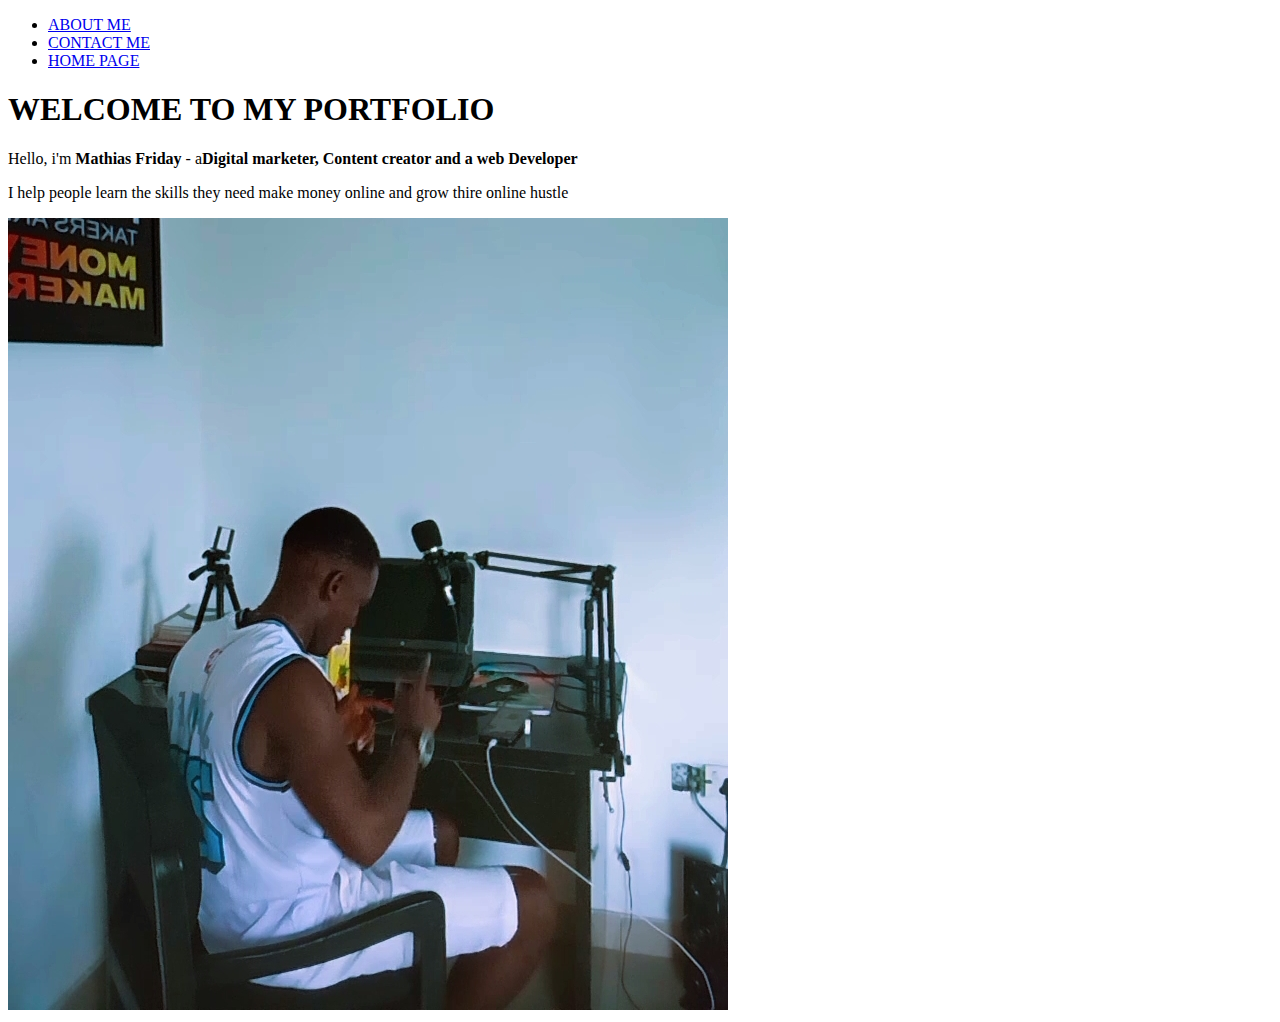
<file: index.html>
<!DOCTYPE html>
<html lang="en">

<head>
    <meta charset="UTF-8">
    <meta name="viewport" content="width=device-width, initial-scale=1.0">
    <title>My-portfolio</title>
</head>

<body>
    <header>
        <nav>
            <ul>
                <li><a href="about.html">ABOUT ME</a></li>
                <li><a href="contact.html">CONTACT ME</a></li>
                <li><a href="index.html">HOME PAGE</a></li>

            </ul>
        </nav>
    </header>

    <h1>WELCOME TO MY PORTFOLIO</h1>
    <p>Hello, i'm <strong>Mathias Friday</strong> - a<STrong>Digital marketer, Content creator and a web
            Developer</STrong></p>
    <p>I help people learn the skills they need make money online and grow thire online hustle</p>

    <img src="Image/Screenshot_20250527-080721.jpg" alt="mathias hustle tv">
</body>

</html>
</file>
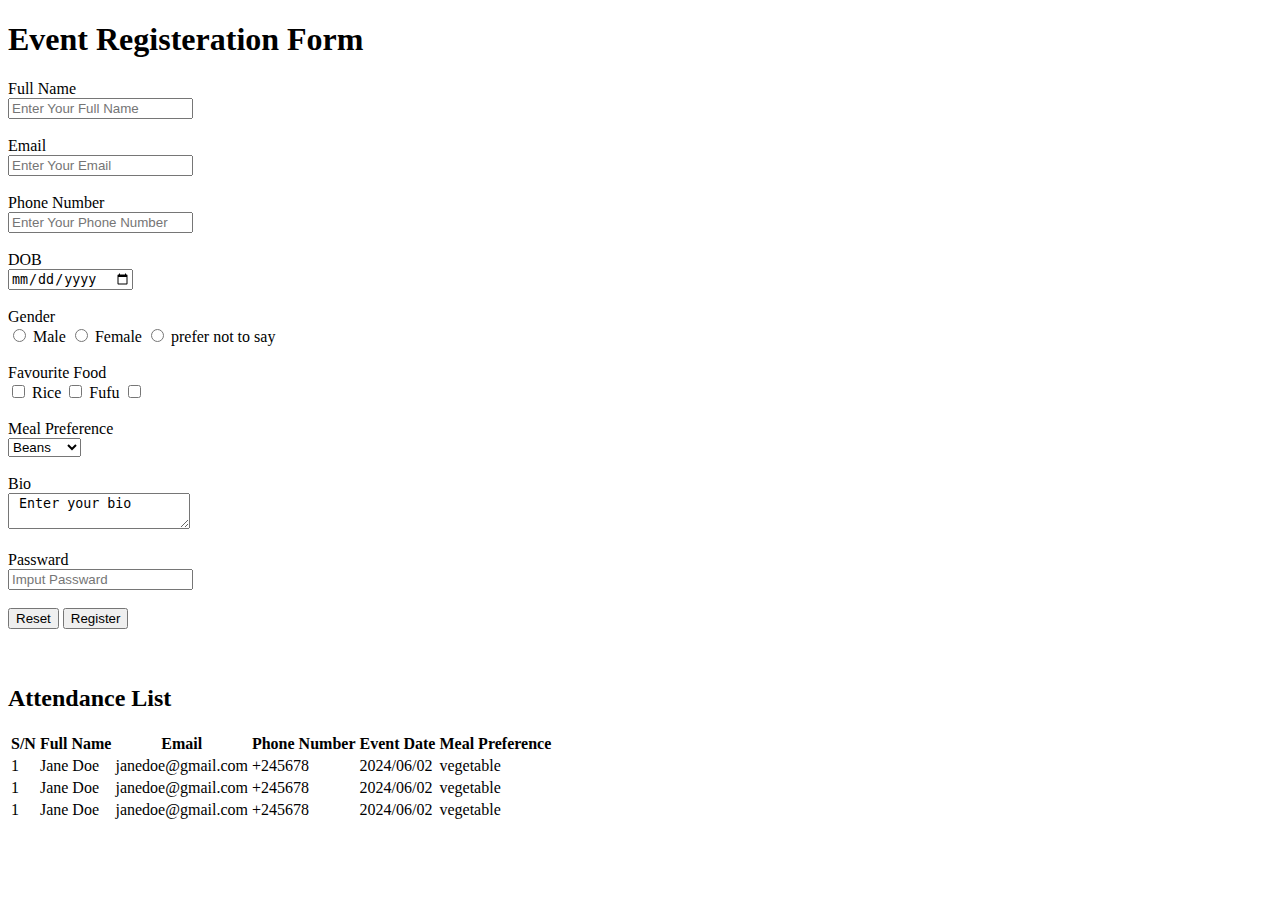
<file: Week1-lesson3/index.html>
<!DOCTYPE html>
<html lang="en">

<head>
    <meta charset="UTF-8">
    <meta name="viewport" content="width=device-width, initial-scale=1.0">
    <title>Document</title>
</head>

<body>
    <h1>Event Registeration Form</h1>
    <form>

        <label for="">Full Name</label><br>
        <input type="text" placeholder="Enter Your Full Name" required><br><br>

        <label for="">Email</label><br>
        <input type="email" placeholder="Enter Your Email" required><br><br>

        <label for="">Phone Number</label><br>
        <input type="tel" placeholder="Enter Your Phone Number" required><br><br>

        <label for="">DOB</label><br>
        <input type="date"><br><br>

        <label for="Gender">Gender</label><br>
        <input type="radio" name="Gender" id="">
        <label for="">Male</label>
        <input type="radio" name="Gender" id="">
        <label for="">Female</label>
        <input type="radio" name="Gender" id="">
        <label for="pnts">prefer not to say</label><br><br>

        <label for="food">Favourite Food</label><br>
        <input type="checkbox" name="food" id="">
        <label for="">Rice</label>
        <input type="checkbox" name="food" id="">
        <label for="">Fufu</label>
        <input type="checkbox" name="food" id=""><br><br>

        <label for="meal">Meal Preference</label><br>
        <select name="" id="">
            <option value="">Beans</option>
            <option value="">Rice</option>
            <option value="">Soup</option>
            <option value="">Tea</option>
            <option value="">Minerals</option>
            <option value="">Indomie</option>
        </select><br><br>


        <label for="">Bio</label><br>
        <textarea name="" id=""> Enter your bio</textarea><br><br>


        <label for="">Passward</label><br>
        <input type="password" placeholder="Imput Passward" required><br><br>

        <button type="reset"> Reset</button>
        <button type="submit"> Register</button>

    </form><br><br>

    <table>
        <h2>Attendance List</h2>
        <thead>
            <tr>
                <th>S/N</th>
                <th>Full Name</th>
                <th>Email</th>
                <th>Phone Number</th>
                <th>Event Date</th>
                <th>Meal Preference</th>
            </tr>
        </thead>
        <tbody>
            <tr>
                <td>1</td>
                <td>Jane Doe</td>
                <td>janedoe@gmail.com</td>
                <td>+245678</td>
                <td>2024/06/02</td>
                <td>vegetable</td>
            </tr>
            <tr>
                <td>1</td>
                <td>Jane Doe</td>
                <td>janedoe@gmail.com</td>
                <td>+245678</td>
                <td>2024/06/02</td>
                <td>vegetable</td>
            </tr>
            <tr>
                <td>1</td>
                <td>Jane Doe</td>
                <td>janedoe@gmail.com</td>
                <td>+245678</td>
                <td>2024/06/02</td>
                <td>vegetable</td>
            </tr>
        </tbody>
    </table>

    <section></section>
</body>

</html>
</file>
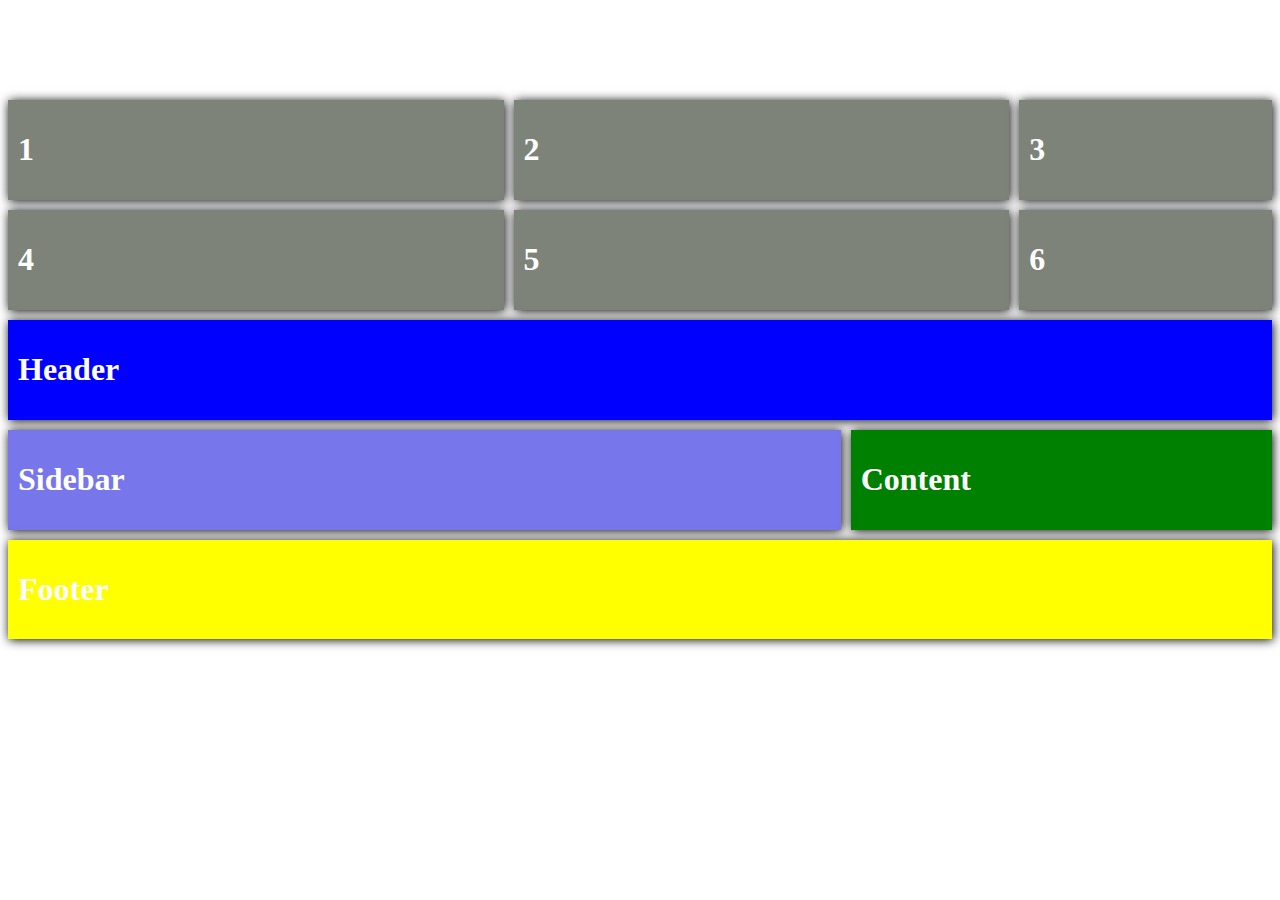
<file: week4-lesson3/index.html>
<!DOCTYPE html>
<html lang="en">

<head>
    <meta charset="UTF-8">
    <meta name="viewport" content="width=device-width, initial-scale=1.0">
    <title>Document</title>
    <link rel="stylesheet" href="style.css">
</head>

<body>
    <div class="boxA-container">
        <div class="boxA box1">
            <h1>1</h1>
        </div>

        <div class="boxA box2">
            <h1>2</h1>
        </div>

        <div class="boxA box3">
            <h1>3</h1>
        </div>

        <div class="boxA box4">
            <h1>4</h1>
        </div>

        <div class="boxA box5">
            <h1>5</h1>
        </div>

        <div class="boxA box6">
            <h1>6</h1>
        </div>
    </div>

    <div class="boxB-container">
        <div class="boxB box1">
            <h1>Header</h1>
        </div>

        <div class="boxB box2">
            <h1>Sidebar</h1>
        </div>

        <div class="boxB box3">
            <h1>Content</h1>
        </div>

        <div class="boxB box4">
            <h1>Footer</h1>
        </div>
    </div>
</body>

</html>
</file>
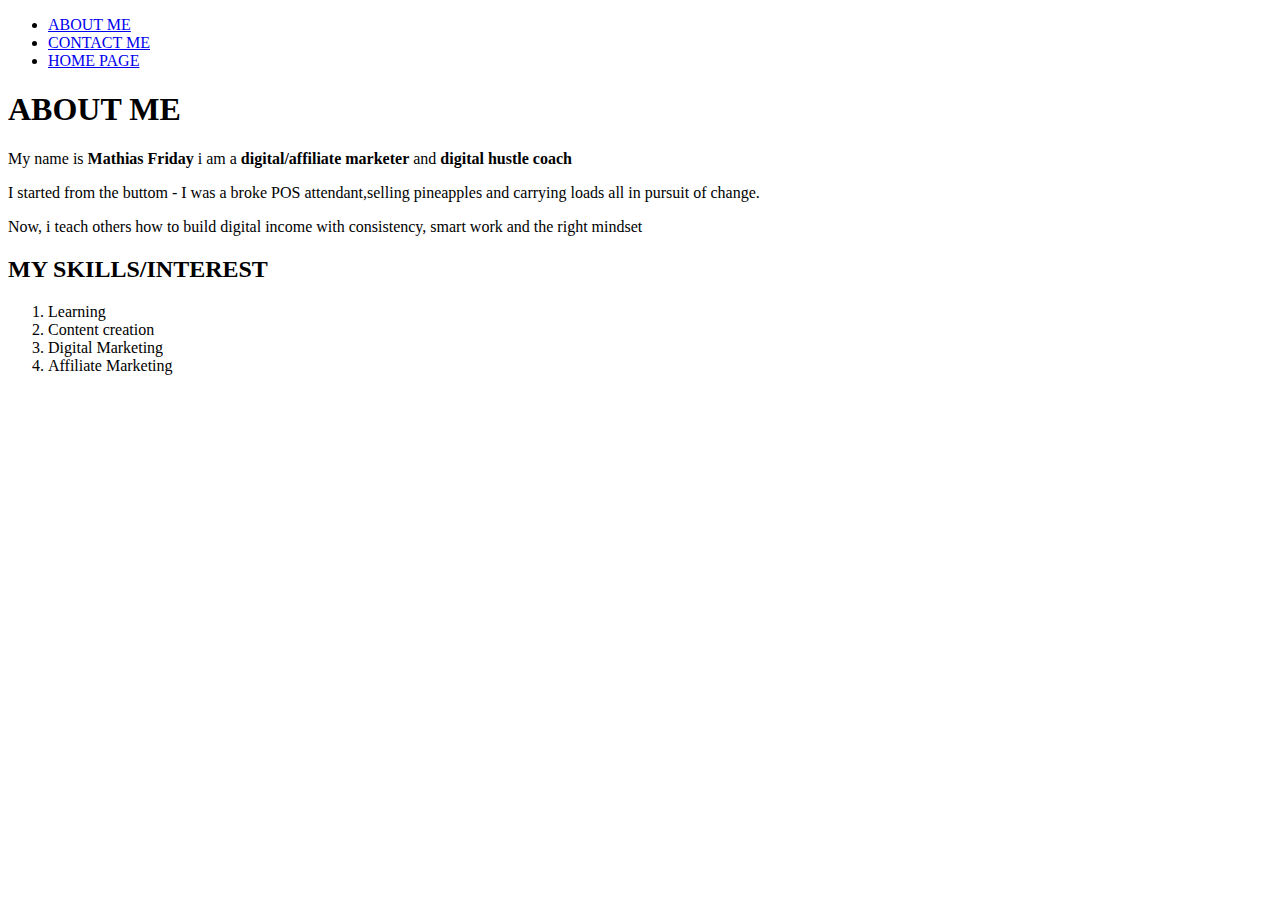
<file: about.html>
<!DOCTYPE html>
<html lang="en">

<head>
    <meta charset="UTF-8">
    <meta name="viewport" content="width=device-width, initial-scale=1.0">
    <title>Document</title>
</head>

<body>
    <header>
        <nav>
            <ul>
                <li><a href="about.html">ABOUT ME</a></li>
                <li><a href="contact.html">CONTACT ME</a></li>
                <li><a href="index.html">HOME PAGE</a></li>
            </ul>
        </nav>
    </header>

    <h1>ABOUT ME</h1>
    <p>My name is <strong>Mathias Friday</strong> i am a <strong>digital/affiliate marketer</strong> and <strong>digital
            hustle coach</strong>
    </p>
    <p>I started from the buttom - I was a broke POS attendant,selling pineapples and carrying loads all in pursuit of
        change.
    <p>Now, i teach others how to build digital income with consistency, smart work and the right mindset</p>

    <h2>MY SKILLS/INTEREST</h2>

    <ol>
        <li>Learning</li>
        <li>Content creation</li>
        <li>Digital Marketing</li>
        <li>Affiliate Marketing</li>
    </ol>

</body>

</html>
</file>
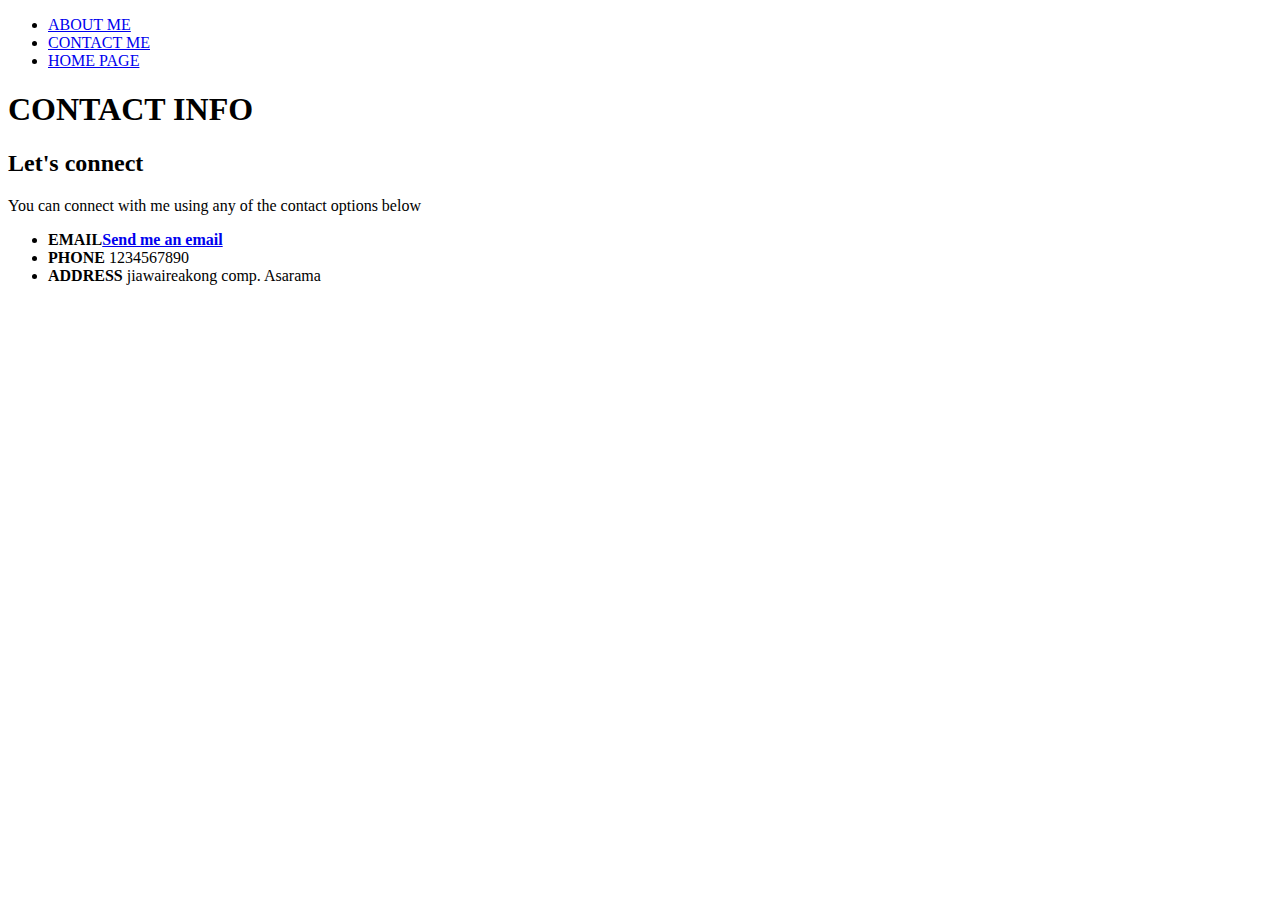
<file: contact.html>
<!DOCTYPE html>
<html lang="en">

<head>
  <meta charset="UTF-8">
  <meta name="viewport" content="width=device-width, initial-scale=1.0">
  <title>Document</title>
</head>

<body>
    <header>
      <ul>
        <li><a href="about.html">ABOUT ME</a></li>
        <li><a href="contact.html">CONTACT ME</a></li>
        <li><a href="index.html">HOME PAGE</a></li>
      </ul>
    </header>

 <h1>CONTACT INFO</h1>
 <h2>Let's connect</h2>
 <p>You can connect with me using any of the contact options below </p>
    <ul>
      <li><strong>EMAIL</strong><a href="incomeflex1@gmail.com"><strong>Send me an email</strong></a></li>
      <li><strong>PHONE</strong> 1234567890 </li>
      <li><strong>ADDRESS</strong> jiawaireakong comp. Asarama</li>
    </ul>

</body>
</html>
</file>
<file: week4-lesson3/style.css>
.boxA-container{
    margin-top: 100px;
    display: grid;
    grid-template-columns:1fr 1fr 1fr 1fr 1fr;
    gap: 10px;
}

.boxA-container .boxA{
    box-shadow: 1px 1px 10px 0 rgb(0, 0, 0.9);
    padding: 10px;
    color: white;
    background-color: rgb(126, 131, 122);
}

.boxA-container .box1{
  grid-row: 1,1;
  grid-column-start: 1;
   grid-column-end: 3;
}

.boxA-container .box2{
    grid-row: 2,4;
    grid-column-start: 3;
    grid-column-END: 5;
}

.boxA-container .box3{
    grid-row: 1,2;
    grid-column-start: 5;
    grid-column-END: 7;
}

.boxA-container .box4{
    grid-row: 2,3;
    grid-column-start: 1;
    grid-column-END: 3;
}

.boxA-container .box5{
    grid-row: 3,;
    grid-column-start: 3;
    grid-column-END: 5;
}

.boxA-container .box6{
    grid-row: 3,;
    grid-column-start: 5;
    grid-column-END: 7;
}





.boxB-container{
    margin-top: 10px;
    display: grid;
    grid-template-columns:1fr 1fr 1fr;
    gap: 10px;
}

.boxB-container .boxB{
    padding: 10px;
    box-shadow: 1px 1px 10px 0 rgb(0, 0, 0.9);
    color: white;
    
}

.boxB-container .box1{
    background-color: blue;
  grid-row: 1,1;
  grid-column-start: 1;
   grid-column-end: 5;
}

.boxB-container .box2{
    grid-row:;
    grid-column-start: 1;
    grid-column-END: 3;
    background-color: rgb(119, 119, 235);
}

.boxB-container .box3{
    grid-row:;
    grid-column-start: 3;
    grid-column-END: 5;
    background-color: green;
}

.boxB-container .box4{
    grid-row:;
    grid-column-start: 1;
    grid-column-END: 5;
    background-color: yellow;
}
</file>
